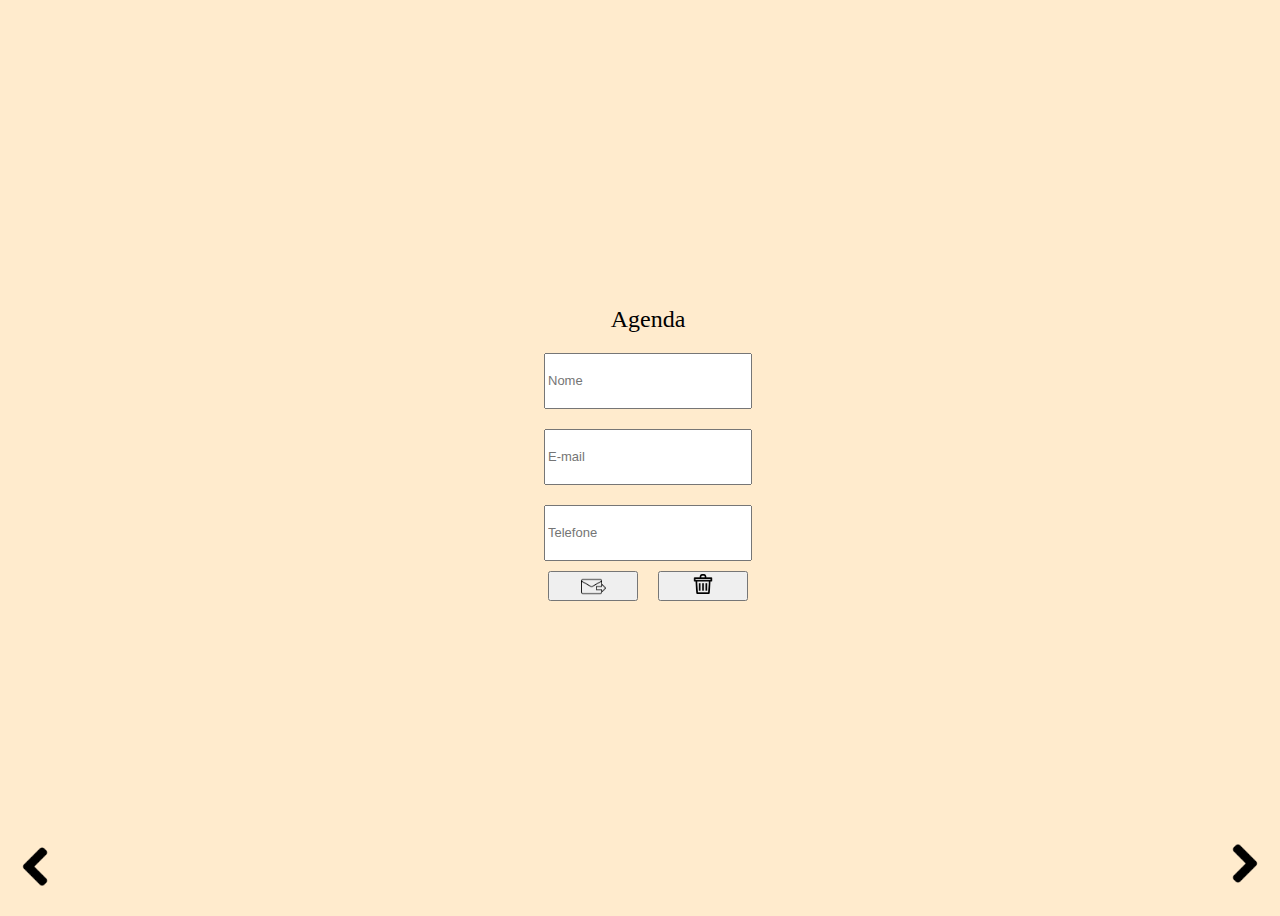
<file: index.html>
<!DOCTYPE html>
<html lang="pt-br">
<head>
    <meta charset="UTF-8">
    <meta http-equiv="X-UA-Compatible" content="IE=edge">
    <meta name="viewport" content="width=device-width, initial-scale=1.0">
    <title>Cadastro</title>
    <link rel="stylesheet" href="cadastro.css" type="text/css">
</head>
<body>
    <span>Agenda</span>
    <form  action="crud.php" method="post">
    <input type="text" placeholder="Nome" name="nome">
    <input type="text" placeholder="E-mail" name="email">
    <input type="text" placeholder="Telefone" name="telefone">
    <div class="inserir_excluir">
        <button name="enviar"><img src="enviar.png" width="25px"></button>
        <button name="excluir"><img src="excluir.png" width="20px"></button>
    </div>
    </form>
    <a href="Editar.html" class="botao_editar"><img src="proximo.png" width="50px"></a>
    <a href="lista.php" class="botao_lista"><img src="anterior.png" width="50px"></a>
</body>
</html>
</file>
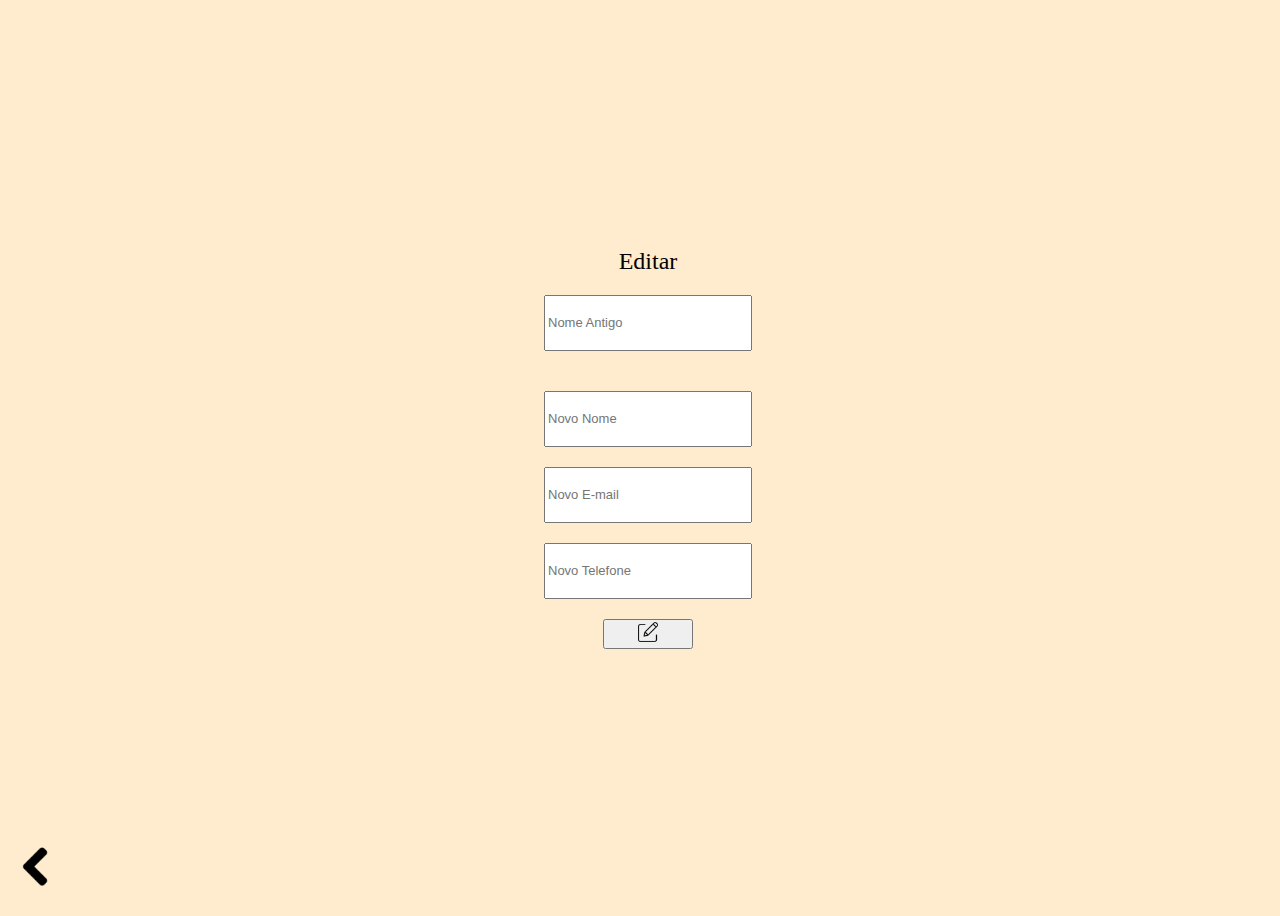
<file: editar.html>
<!DOCTYPE html>
<html lang="pt-br">
<head>
    <meta charset="UTF-8">
    <meta http-equiv="X-UA-Compatible" content="IE=edge">
    <meta name="viewport" content="width=device-width, initial-scale=1.0">
    <title>Editar</title>
    <link rel="stylesheet" href="editar.css">
</head>
<body>
    <span>Editar</span>
    <form action="crud.php" method="post">
        <input type="text" placeholder="Nome Antigo" name="nome_antigo" style="margin-bottom: 20px;">
        <input type="text" placeholder="Novo Nome" name="nome">
        <input type="text" placeholder="Novo E-mail" name="email">
        <input type="text" placeholder="Novo Telefone" name="telefone">
        <button style="margin: 20px;" name="editar"><img src="editar.png" width="20px"></button>
    </form>


    <a href="index.html" class="botao_cadastro"><img src="anterior.png" width="50px"></a>
</body>
</html>
</file>
<file: cadastro.css>
body{
    width: 100%;
    height: 100vh;
    display: flex;
    flex-direction: column;
    justify-content: center;
    justify-items: center;
    align-items: center;
    align-content: center;
    background-color: blanchedalmond;
    overflow: hidden;
}
input{
    width: 200px;
    height: 50px;
    font-size:small;
    margin-top: 20px;
}
span{
    font-size: x-large;
}
form{
    display: flex;
    flex-direction: column;
    justify-content: center;
    justify-items: center;
    align-items: center;
    align-content: center;
    overflow: hidden;
}
.inserir_excluir{
    width: 200px;
    height: 50px;
    display: flex;
    flex-direction: row;
    justify-content: space-between;
    justify-items: center;
    align-items: center;
    align-content: center;

}
.botao_editar{
    position: absolute;
    top: 100%;
    margin-top: -60px;
    left: 100%;
    margin-left: -60px;
    display: flex;
    justify-content: center;
    justify-items: center;
    align-items: center;
    align-content: center;
}
.botao_lista{
    position: absolute;
    top: 100%;
    margin-top: -60px;
    left: 0%;
    margin-left: 10px;
    display: flex;
    justify-content: center;
    justify-items: center;
    align-items: center;
    align-content: center;
}
button{
    width: 90px;
    height: 30px;
}
</file>
<file: editar.css>
body{
    width: 100%;
    height: 100vh;
    display: flex;
    flex-direction: column;
    justify-content: center;
    justify-items: center;
    align-items: center;
    align-content: center;
    background-color: blanchedalmond;
    overflow: hidden;
}
input{
    width: 200px;
    height: 50px;
    font-size:small;
    margin-top: 20px;
}
span{
    font-size: x-large;
}
form{
    display: flex;
    flex-direction: column;
    justify-content: center;
    justify-items: center;
    align-items: center;
    align-content: center;
    overflow: hidden;
}
button{
    width: 90px;
    height: 30px;
}
.botao_cadastro{
    position: absolute;
    top: 100%;
    margin-top: -60px;
    left: 0%;
    margin-left: 10px;
    display: flex;
    justify-content: center;
    justify-items: center;
    align-items: center;
    align-content: center;
}
</file>
